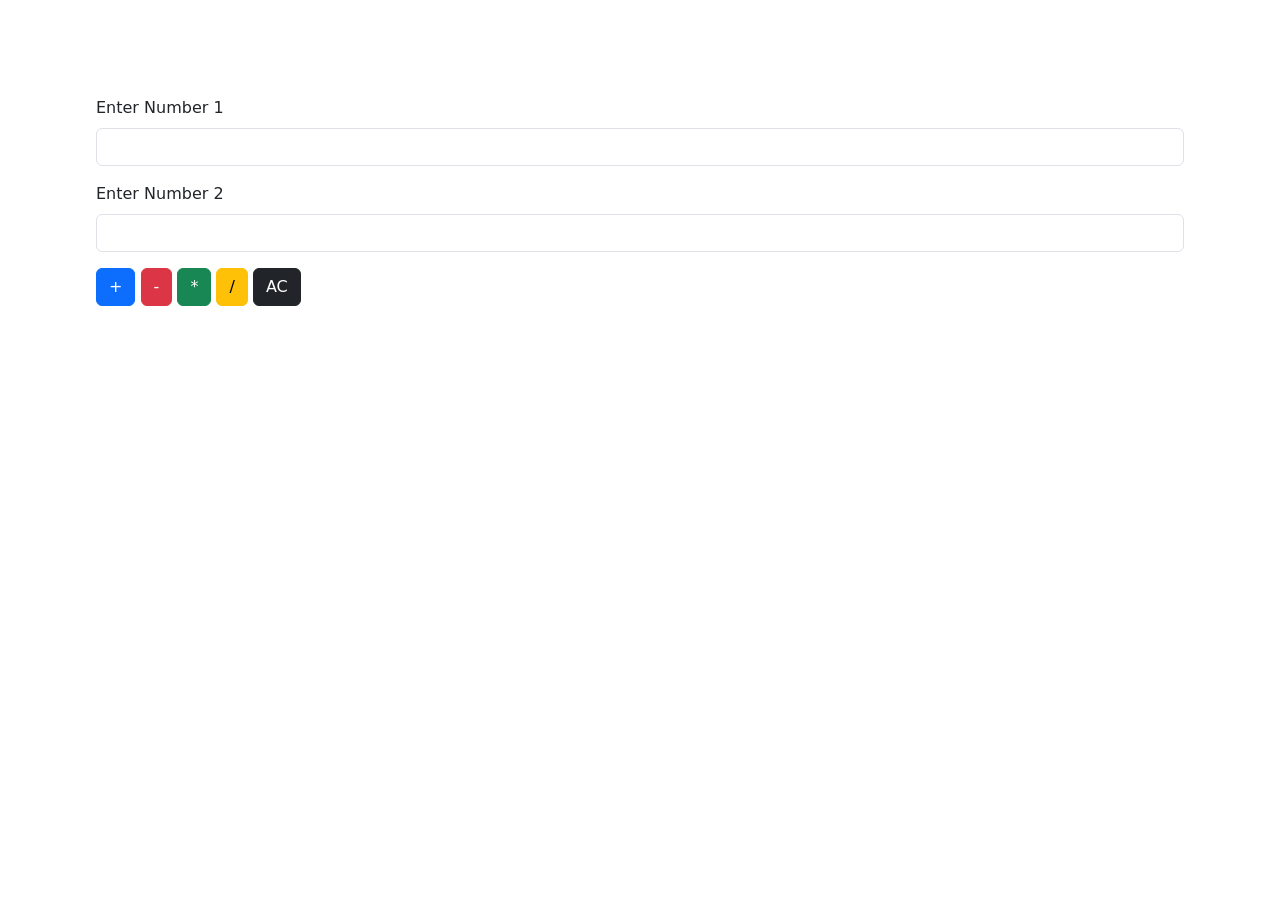
<file: calcu.html>
<!DOCTYPE html>
<html lang="en">
<head>
    <meta charset="UTF-8">
    <meta name="viewport" content="width=device-width, initial-scale=1.0">
    <title>Simple Calculator</title>

    <link href="https://cdn.jsdelivr.net/npm/bootstrap@5.0.2/dist/css/bootstrap.min.css"
          rel="stylesheet">
</head>

<body>

<form class="m-5 p-5">
    
    <div class="mb-3">
        <label class="form-label">Enter Number 1</label>
        <input type="text" class="form-control" id="num1">
    </div>

    <div class="mb-3">
        <label class="form-label">Enter Number 2</label>
        <input type="text" class="form-control" id="num2">
    </div>

    <button type="button" onclick="sum()" class="btn btn-primary">+</button>

    <button type="button" onclick="substract()" class="btn btn-danger">-</button>

    <button type="button" onclick="multiply()" class="btn btn-success">*</button>

    <button type="button" onclick="divide()" class="btn btn-warning">/</button>

    <button type="button" onclick="clearAll()" class="btn btn-dark">AC</button>

</form>

<div class="ms-5">
    <h2 id="outputMessage"></h2>
</div>

<script>

    function sum() {
        let number1 = parseFloat(document.getElementById("num1").value);
        let number2 = parseFloat(document.getElementById("num2").value);

        let result = number1 + number2;

        document.getElementById("outputMessage").innerText =
            "Sum = " + result;
    }

    function substract() {
        let number1 = parseFloat(document.getElementById("num1").value);
        let number2 = parseFloat(document.getElementById("num2").value);

        let result = number1 - number2;

        document.getElementById("outputMessage").innerText =
            "Difference = " + result;
    }

    function multiply() {
        let number1 = parseFloat(document.getElementById("num1").value);
        let number2 = parseFloat(document.getElementById("num2").value);

        let result = number1 * number2;

        document.getElementById("outputMessage").innerText =
            "Product = " + result;
    }

    function divide() {
        let number1 = parseFloat(document.getElementById("num1").value);
        let number2 = parseFloat(document.getElementById("num2").value);

        if (number2 === 0) {
            document.getElementById("outputMessage").innerText =
                "Cannot divide by zero!";
            return;
        }

        let result = number1 / number2;

        document.getElementById("outputMessage").innerText =
            "Division = " + result;
    }

    function clearAll() {
        document.getElementById("num1").value = "";
        document.getElementById("num2").value = "";
        document.getElementById("outputMessage").innerText = "";
    }

</script>

<script src="https://cdn.jsdelivr.net/npm/bootstrap@5.0.2/dist/js/bootstrap.bundle.min.js"></script>

</body>
</html>
</file>
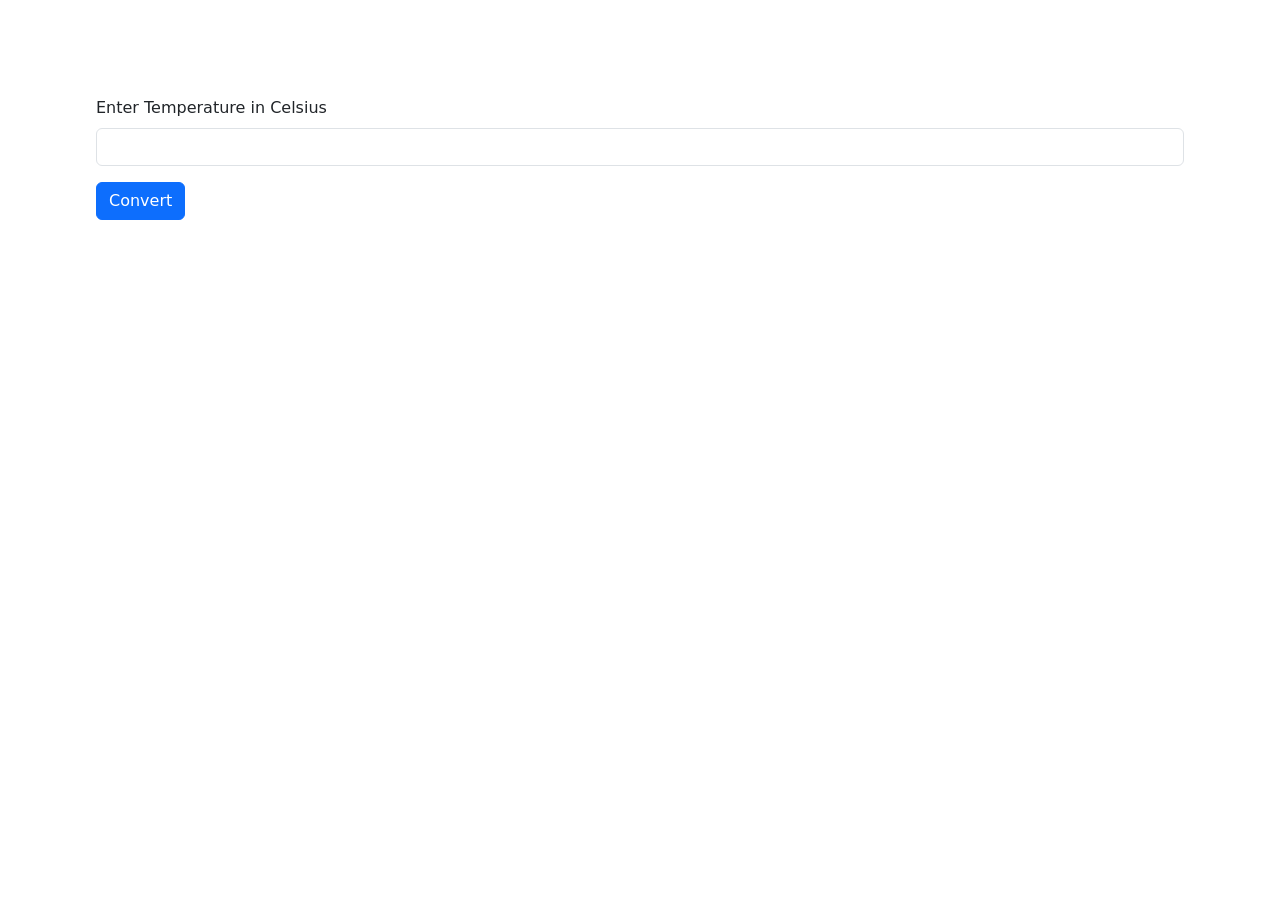
<file: celcius.html>
<!DOCTYPE html>

<html lang="en">
<head>
    <meta charset="UTF-8">
    <meta name="viewport" content="width=device-width, initial-scale=1.0">
    <title>Celsius To Fahrenheit</title>


<link href="https://cdn.jsdelivr.net/npm/bootstrap@5.0.2/dist/css/bootstrap.min.css"
      rel="stylesheet">


</head>

<body>

<form class="m-5 p-5">


<div class="mb-3">
    <label class="form-label">Enter Temperature in Celsius</label>
    <input type="text" class="form-control" id="celcius">
</div>

<button type="button" onclick="convert()" class="btn btn-primary">
    Convert
</button>


</form>

<div class="ms-5">
    <h2 id="outputMessage"></h2>
</div>

<script>

function convert(){

    let celcius = parseFloat(document.getElementById("celcius").value);

    let fahrenheit = (celcius * 9/5) + 32;

    document.getElementById("outputMessage").innerText =
    "Fahrenheit = " + fahrenheit;
}

</script>


<script src="https://cdn.jsdelivr.net/npm/bootstrap@5.0.2/dist/js/bootstrap.bundle.min.js"></script>
</body>

</html>
</file>
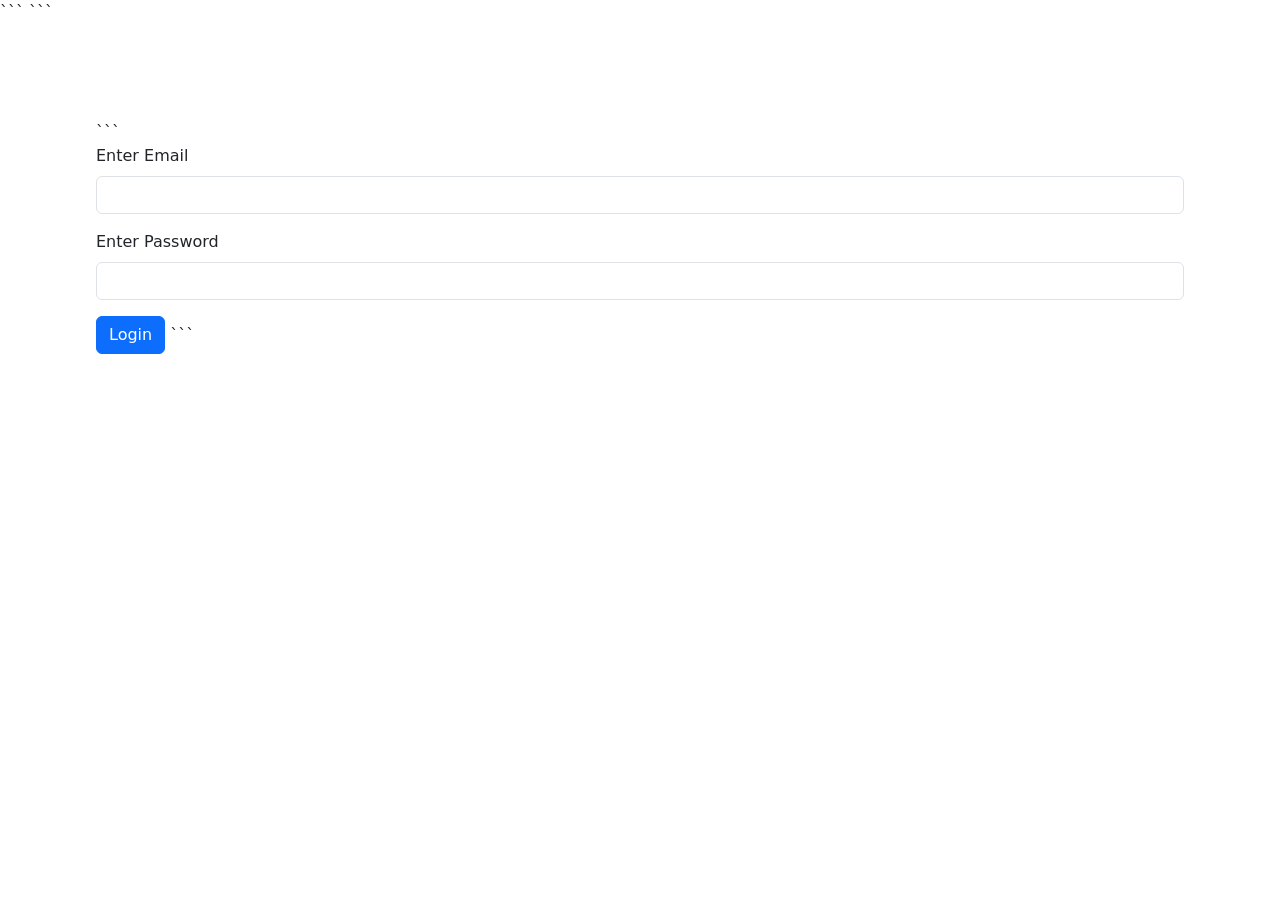
<file: email.html>
<!DOCTYPE html>

<html lang="en">
<head>
    <meta charset="UTF-8">
    <meta name="viewport" content="width=device-width, initial-scale=1.0">
    <title>Login Validation</title>

```
<link href="https://cdn.jsdelivr.net/npm/bootstrap@5.0.2/dist/css/bootstrap.min.css"
      rel="stylesheet">
```

</head>

<body>

<form class="m-5 p-5">

```
<div class="mb-3">
    <label class="form-label">Enter Email</label>
    <input type="text" class="form-control" id="email">
</div>

<div class="mb-3">
    <label class="form-label">Enter Password</label>
    <input type="password" class="form-control" id="password">
</div>

<button type="button" onclick="validate()" class="btn btn-primary">
    Login
</button>
```

</form>

<div class="ms-5">
    <h2 id="outputMessage"></h2>
</div>

<script>

function validate() {

    let email = document.getElementById("email").value;
    let password = document.getElementById("password").value;

    let fixedEmail = "admin@gmail.com";
    let fixedPassword = "123456";

    if(email == fixedEmail && password == fixedPassword)
    {
        document.getElementById("outputMessage").innerText =
        "Login Successful";
    }
    else
    {
        document.getElementById("outputMessage").innerText =
        "Invalid Email or Password";
    }
}

</script>

<script src="https://cdn.jsdelivr.net/npm/bootstrap@5.0.2/dist/js/bootstrap.bundle.min.js"></script>

</body>
</html>
</file>
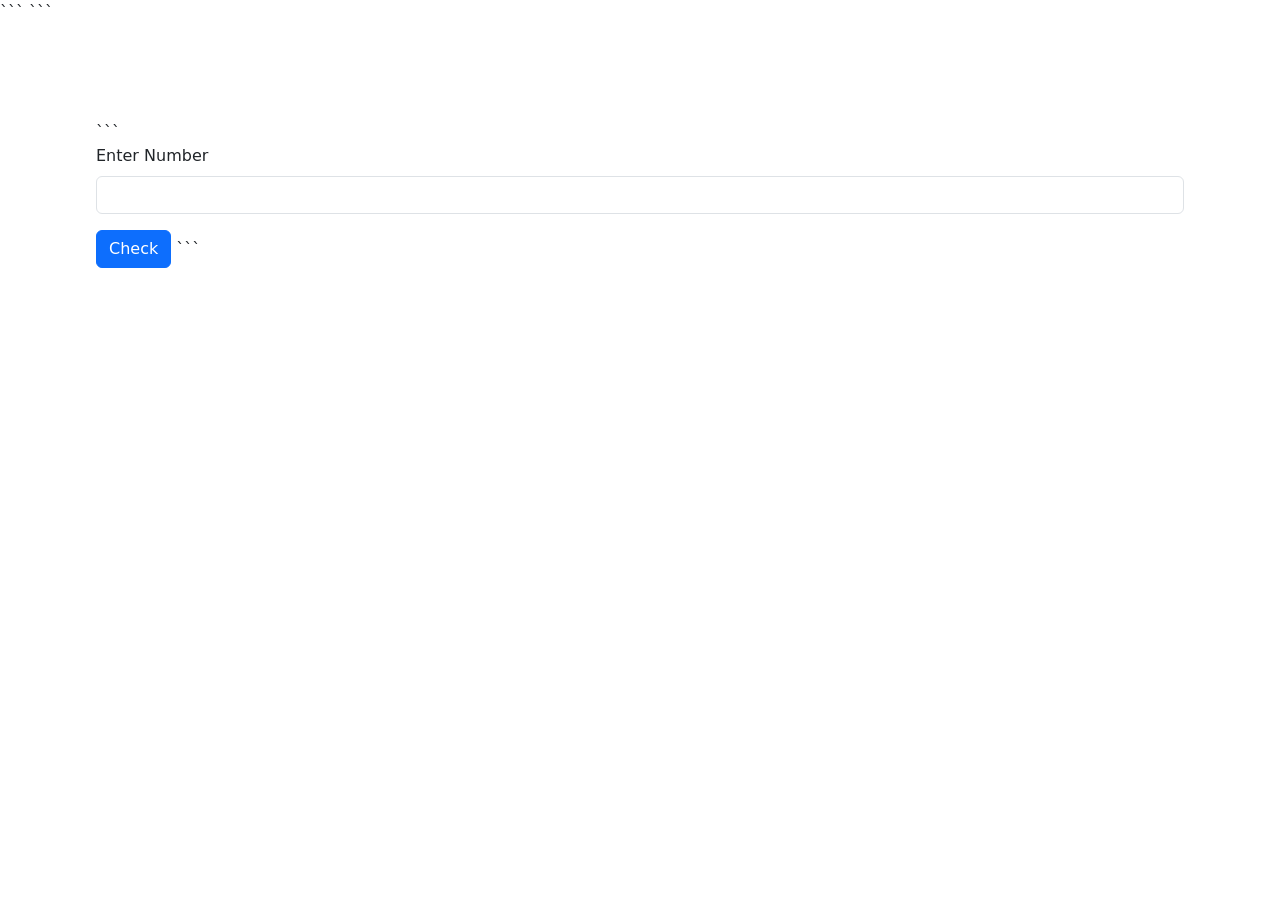
<file: even_odd.html>
<!DOCTYPE html>

<html lang="en">
<head>
    <meta charset="UTF-8">
    <meta name="viewport" content="width=device-width, initial-scale=1.0">
    <title>Even Or Odd</title>

```
<link href="https://cdn.jsdelivr.net/npm/bootstrap@5.0.2/dist/css/bootstrap.min.css"
      rel="stylesheet">
```

</head>

<body>

<form class="m-5 p-5">

```
<div class="mb-3">
    <label class="form-label">Enter Number</label>
    <input type="text" class="form-control" id="num1">
</div>

<button type="button" onclick="checkEvenOdd()" class="btn btn-primary">
    Check
</button>
```

</form>

<div class="ms-5">
    <h2 id="outputMessage"></h2>
</div>

<script>

function checkEvenOdd() {

    let number = parseFloat(document.getElementById("num1").value);

    if(number % 2 == 0)
    {
        document.getElementById("outputMessage").innerText =
        "Even Number";
    }
    else
    {
        document.getElementById("outputMessage").innerText =
        "Odd Number";
    }
}

</script>

<script src="https://cdn.jsdelivr.net/npm/bootstrap@5.0.2/dist/js/bootstrap.bundle.min.js"></script>

</body>
</html>
</file>
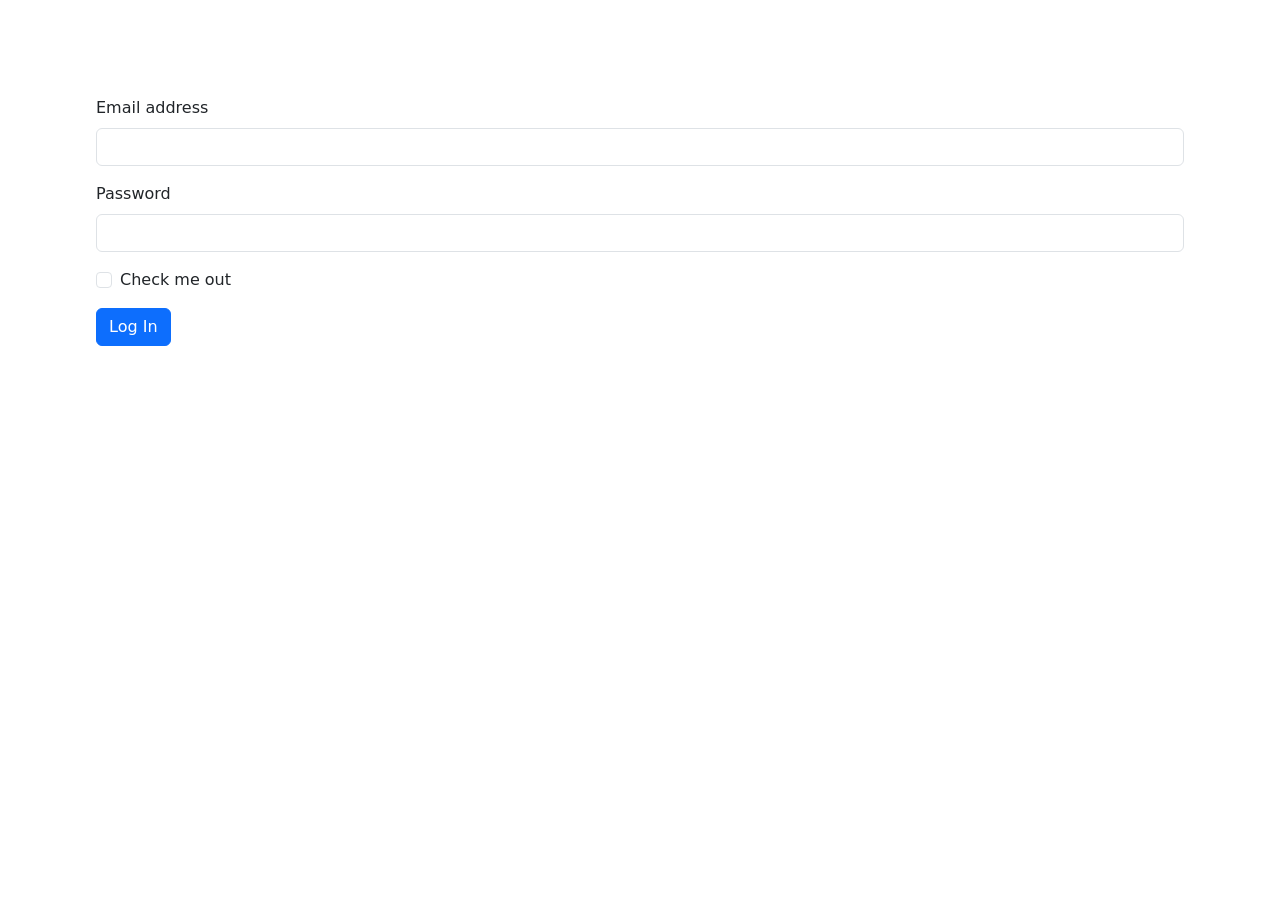
<file: home.html>
<!DOCTYPE html>
<html lang="en">

<head>
    <meta charset="UTF-8">
    <meta name="viewport" content="width=device-width, initial-scale=1.0">
    <title>Homepage</title>
    <link href="https://cdn.jsdelivr.net/npm/bootstrap@5.0.2/dist/css/bootstrap.min.css" rel="stylesheet"
        integrity="sha384-EVSTQN3/azprG1Anm3QDgpJLIm9Nao0Yz1ztcQTwFspd3yD65VohhpuuCOmLASjC" crossorigin="anonymous">
</head>

<body class="m-5 p-5">
    <div class="card" style="width: 18rem;">
        <img src="image.png" class="card-img-top" alt="...">
        <div class="card-body">
            <h5 class="card-title">Card title</h5>
            <p class="card-text">Some quick example text to build on the card title and make up the bulk of the card's
                content.</p>
            <button type="button" class="btn btn-primary" onclick="Logout()">Log Out</button>
        </div>
    </div>

    <script>
        if (localStorage.getItem("CheckLogIn") !== "true") 
        {
            window.location.href = "login.html";
        }
        function Logout() {
            localStorage.setItem("CheckLogIn", "false");
            window.location.href = "login.html";
        }
    </script>

    <script src="https://cdn.jsdelivr.net/npm/bootstrap@5.0.2/dist/js/bootstrap.bundle.min.js"
        integrity="sha384-MrcW6ZMFYlzcLA8Nl+NtUVF0sA7MsXsP1UyJoMp4YLEuNSfAP+JcXn/tWtIaxVXM"
        crossorigin="anonymous"></script>

</body>

</html>
</file>
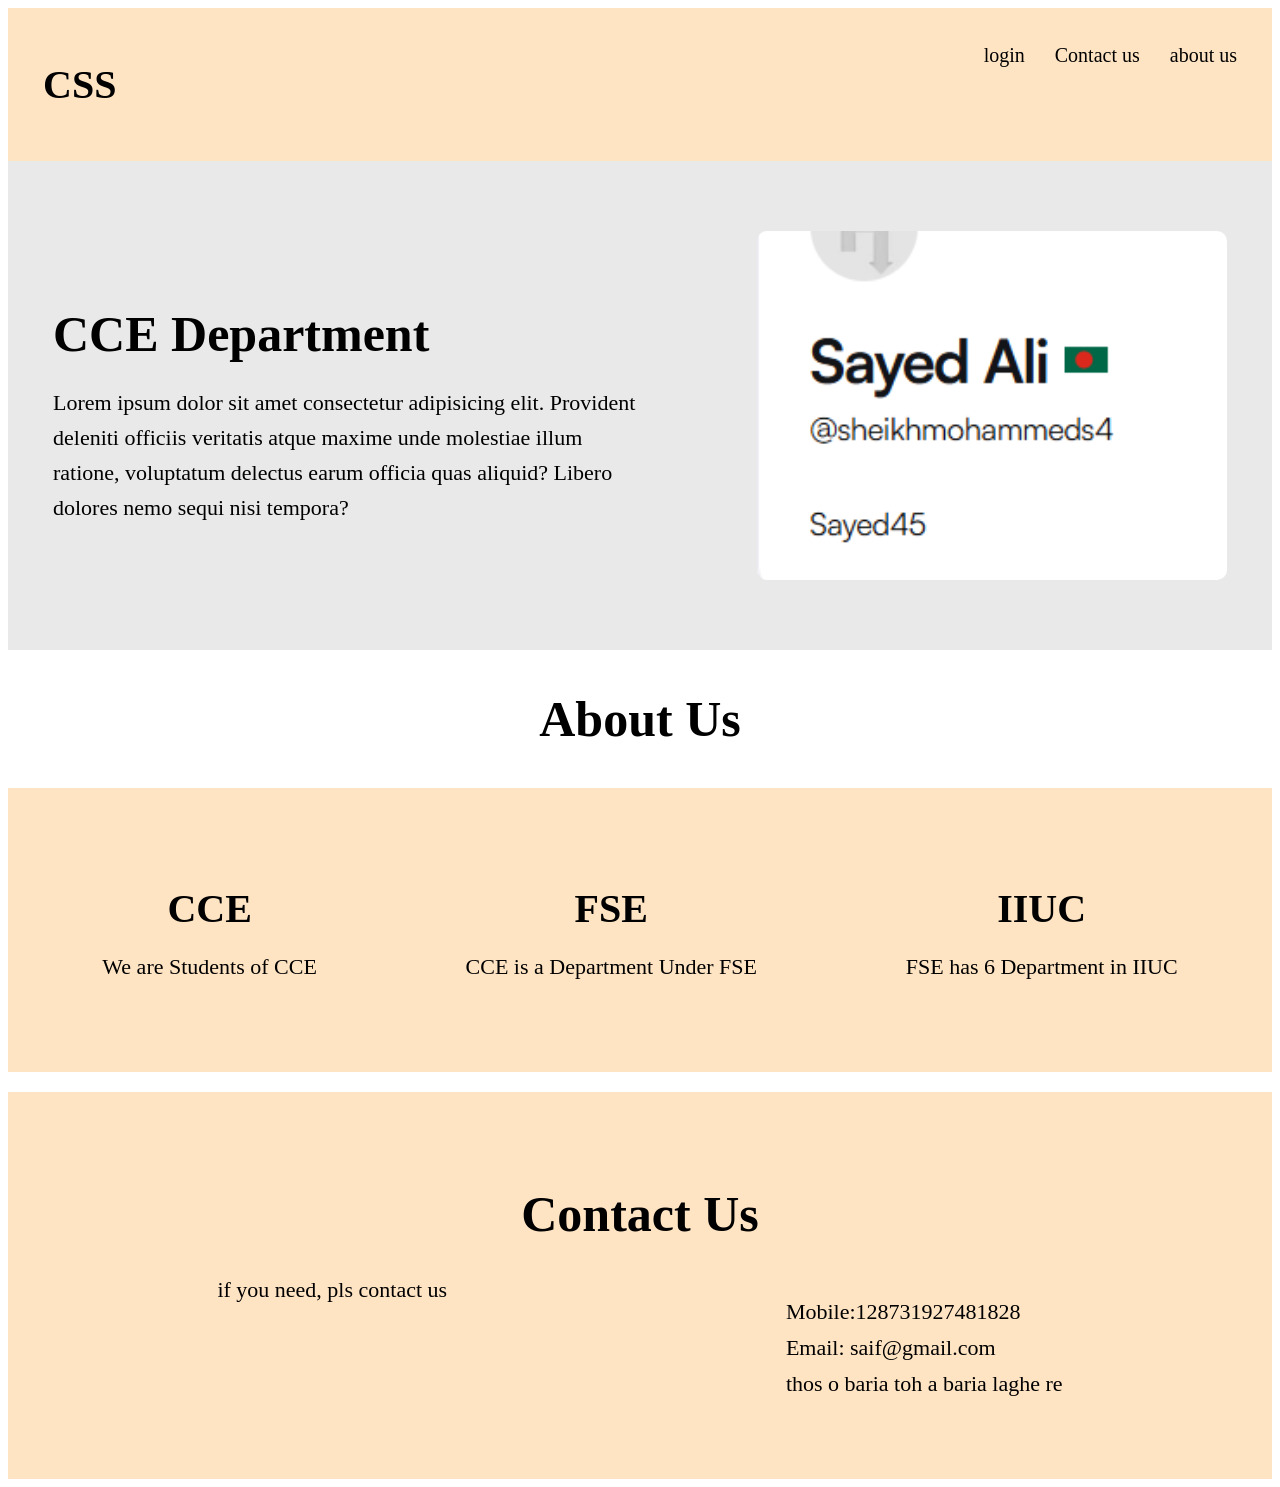
<file: index1.html>
<html>
<head>
    <title>CSS Website</title>

    <link rel="stylesheet" href="sayed.css">
</head>

<body>

<nav class="fah">

    <div>
        <h1>CSS</h1>
    </div>

    <ul class="fahh">

        <li><a href="">login</a></li>

        <li><a href="">Contact us</a></li>

        <li><a href="">about us</a></li>
    
    </ul>

</nav>



<section class="fahhh">

    <div class="fa">

        <h1>CCE Department</h1>

        <p>
            Lorem ipsum dolor sit amet consectetur adipisicing elit.
            Provident deleniti officiis veritatis atque maxime unde
            molestiae illum ratione, voluptatum delectus earum officia
            quas aliquid? Libero dolores nemo sequi nisi tempora?
        </p>

    </div>

    <div class="f">

        <img src="image.png">

    </div>

</section>


<h1 class="about">About Us</h1>



<div class="box">

    <div>

        <h1>CCE</h1>

        <p>We are Students of CCE</p>

    </div>

    <div>

        <h1>FSE</h1>

        <p>CCE is a Department Under FSE</p>

    </div>

    <div>

        <h1>IIUC</h1>

        <p>FSE has 6 Department in IIUC</p>

    </div>

</div>


<div class="contact">

    <h1>Contact Us</h1>
    <div class="saiff">
        <div>

            if you need, pls contact us

        </div>

        <div>
            <ul>
                <li>Mobile:128731927481828</li>
                <li>Email: saif@gmail.com</li>
                <li>thos o baria toh a baria laghe re</li>


            </ul>

        </div>




    </div>

</div>

</body>

</html>
</file>
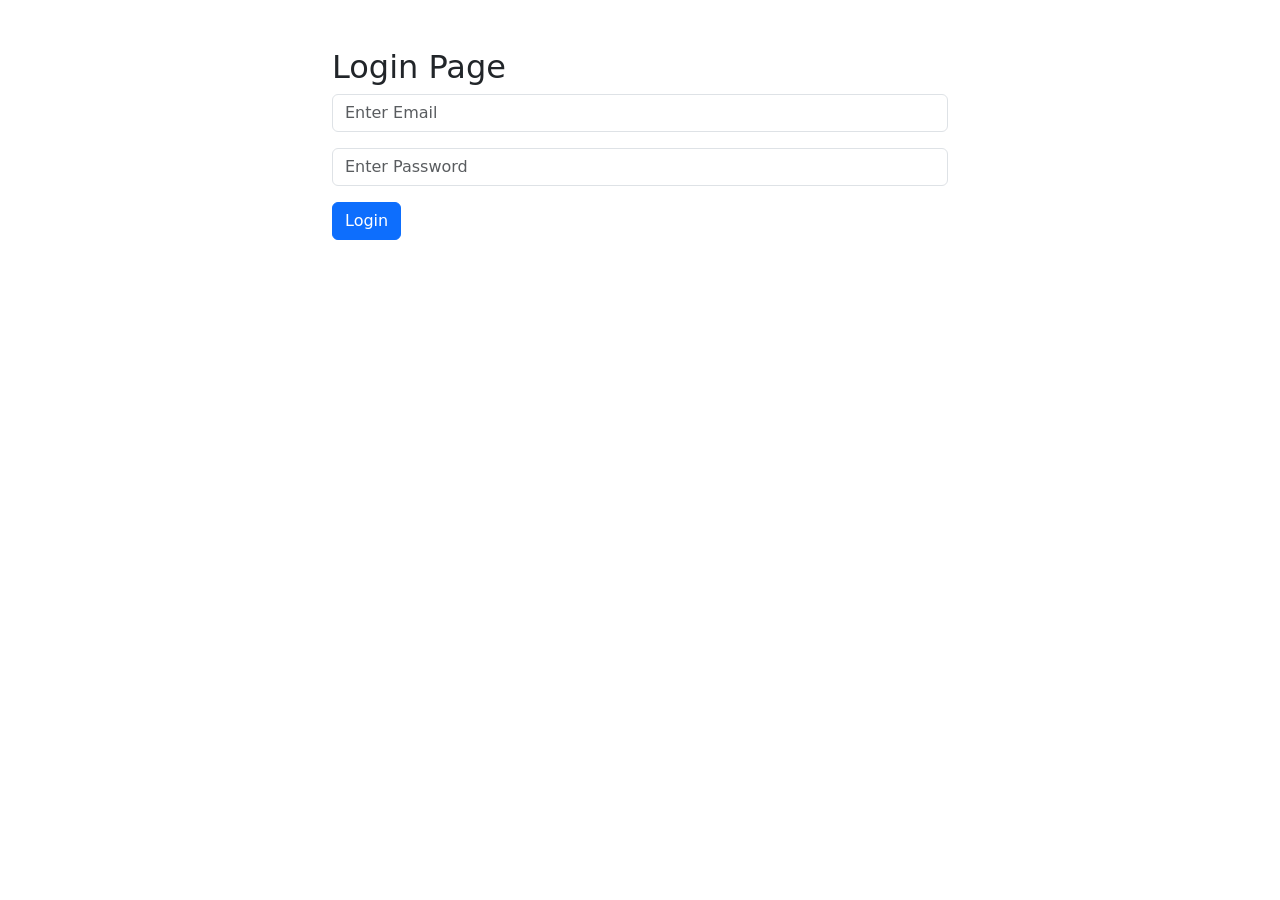
<file: index2.html>
<!DOCTYPE html>
<html>
<head>
    <title>Login</title>
    <link href="https://cdn.jsdelivr.net/npm/bootstrap@5.0.2/dist/css/bootstrap.min.css" rel="stylesheet">
</head>
<body>
<div class="container mt-5 w-50">
    <h2>Login Page</h2>

    <input type="email" id="Email" class="form-control mb-3" placeholder="Enter Email">

    <input type="password" id="Password" class="form-control mb-3" placeholder="Enter Password">

    <button class="btn btn-primary" onclick="checklogin()">Login</button>

    <h3 id="result" class="mt-3 text-danger"></h3>
</div>

<script>
function checklogin()
 {

    let email = document.getElementById("Email").value;
    let password = document.getElementById("Password").value;

    if(email == "iiuc@gmail.com" && password == "1234") {

        localStorage.setItem("checklogin", "true");

        window.location.href = "homebody.html";
    }
    else {

        
        document.getElementById("result").innerHTML =
        "Login Unsuccessful";
    }
}
</script>

</body>
</html>
</file>
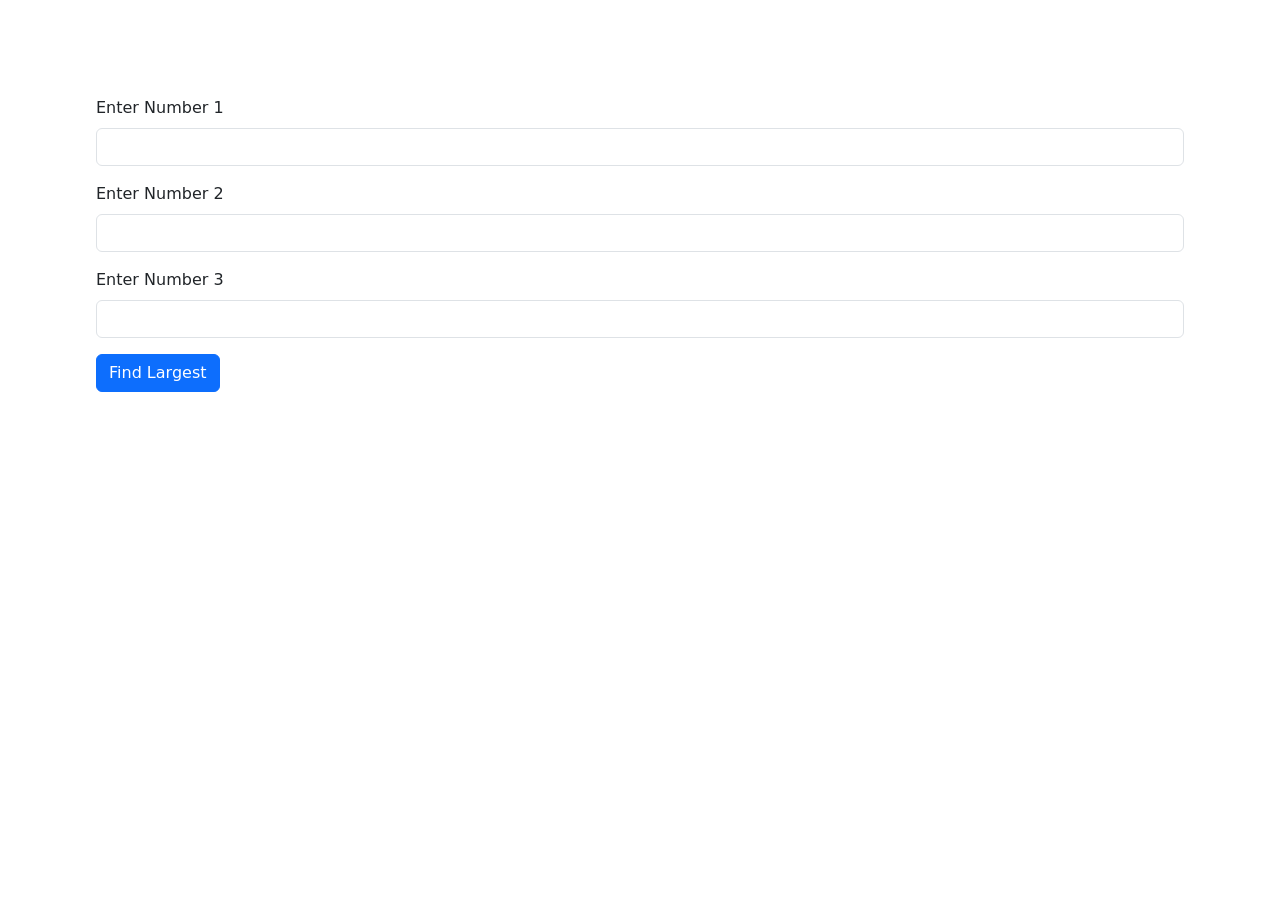
<file: largest_three_number.html>
<!DOCTYPE html>

<html lang="en">
<head>
    <meta charset="UTF-8">
    <meta name="viewport" content="width=device-width, initial-scale=1.0">
    <title>Largest Of Three Numbers</title>


<link href="https://cdn.jsdelivr.net/npm/bootstrap@5.0.2/dist/css/bootstrap.min.css"
      rel="stylesheet">


</head>

<body>

<form class="m-5 p-5">

<div class="mb-3">
    <label class="form-label">Enter Number 1</label>
    <input type="text" class="form-control" id="num1">
</div>

<div class="mb-3">
    <label class="form-label">Enter Number 2</label>
    <input type="text" class="form-control" id="num2">
</div>

<div class="mb-3">
    <label class="form-label">Enter Number 3</label>
    <input type="text" class="form-control" id="num3">
</div>

<button type="button" onclick="largest()" class="btn btn-primary">
    Find Largest
</button>


</form>

<div class="ms-5">
    <h2 id="outputMessage"></h2>
</div>

<script>

function largest() {

    let number1 = parseFloat(document.getElementById("num1").value);
    let number2 = parseFloat(document.getElementById("num2").value);
    let number3 = parseFloat(document.getElementById("num3").value);

    if(number1 >= number2 && number1 >= number3)
    {
        document.getElementById("outputMessage").innerText =
        "Largest Number = " + number1;
    }
    else if(number2 >= number1 && number2 >= number3)
    {
        document.getElementById("outputMessage").innerText =
        "Largest Number = " + number2;
    }
    else
    {
        document.getElementById("outputMessage").innerText =
        "Largest Number = " + number3;
    }
}

</script>

<script src="https://cdn.jsdelivr.net/npm/bootstrap@5.0.2/dist/js/bootstrap.bundle.min.js"></script>

</body>
</html>
</file>
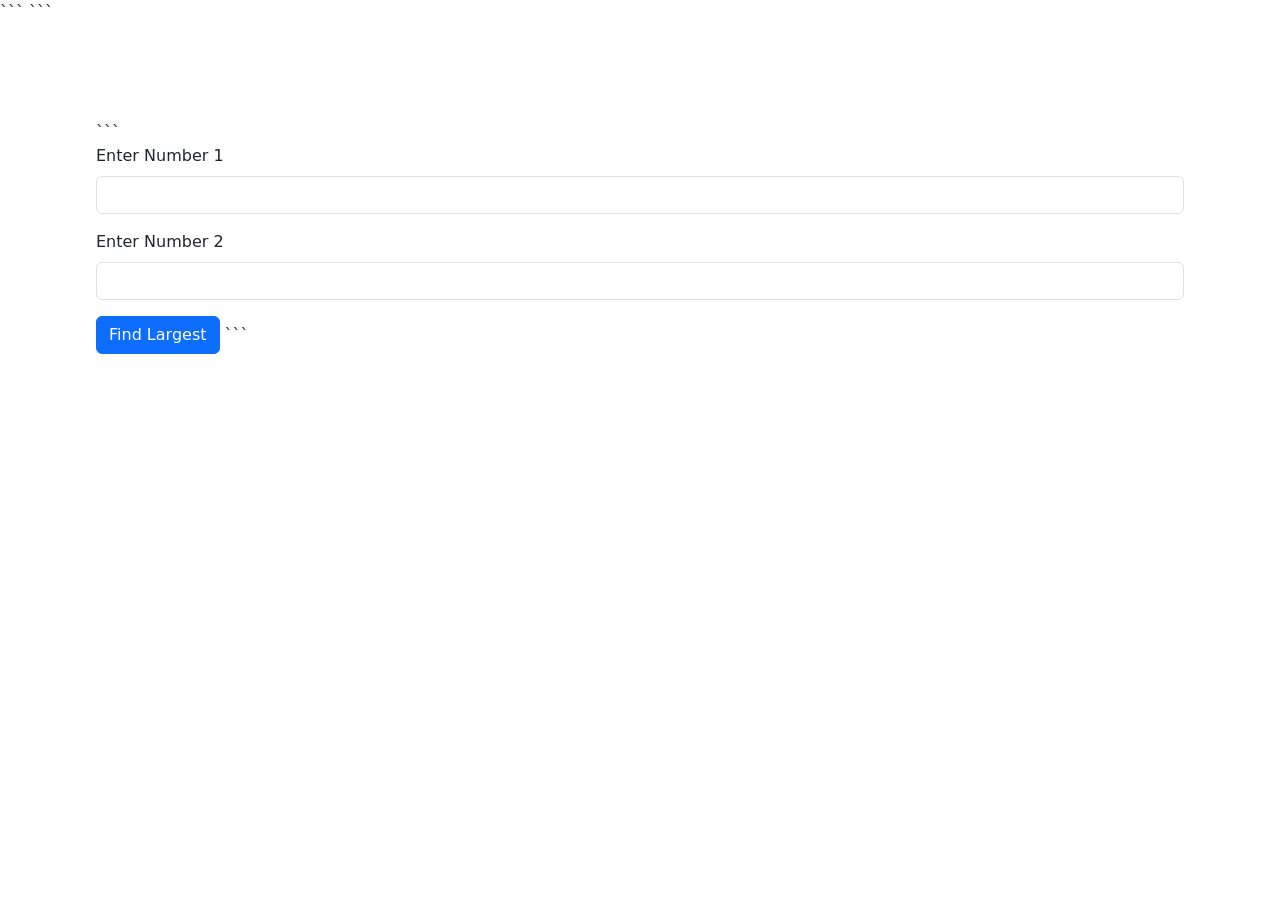
<file: largest_two_numbers.html>
<!DOCTYPE html>

<html lang="en">
<head>
    <meta charset="UTF-8">
    <meta name="viewport" content="width=device-width, initial-scale=1.0">
    <title>Largest Number</title>

```
<link href="https://cdn.jsdelivr.net/npm/bootstrap@5.0.2/dist/css/bootstrap.min.css"
      rel="stylesheet">
```

</head>

<body>

<form class="m-5 p-5">

```
<div class="mb-3">
    <label class="form-label">Enter Number 1</label>
    <input type="text" class="form-control" id="num1">
</div>

<div class="mb-3">
    <label class="form-label">Enter Number 2</label>
    <input type="text" class="form-control" id="num2">
</div>

<button type="button" onclick="largest()" class="btn btn-primary">
    Find Largest
</button>
```

</form>

<div class="ms-5">
    <h2 id="outputMessage"></h2>
</div>

<script>

function largest() {

    let number1 = parseFloat(document.getElementById("num1").value);
    let number2 = parseFloat(document.getElementById("num2").value);

    if(number1 > number2)
    {
        document.getElementById("outputMessage").innerText =
        "Largest Number = " + number1;
    }
    else if(number2 > number1)
    {
        document.getElementById("outputMessage").innerText =
        "Largest Number = " + number2;
    }
    else
    {
        document.getElementById("outputMessage").innerText =
        "Both Numbers Are Equal";
    }
}

</script>

<script src="https://cdn.jsdelivr.net/npm/bootstrap@5.0.2/dist/js/bootstrap.bundle.min.js"></script>

</body>
</html>
</file>
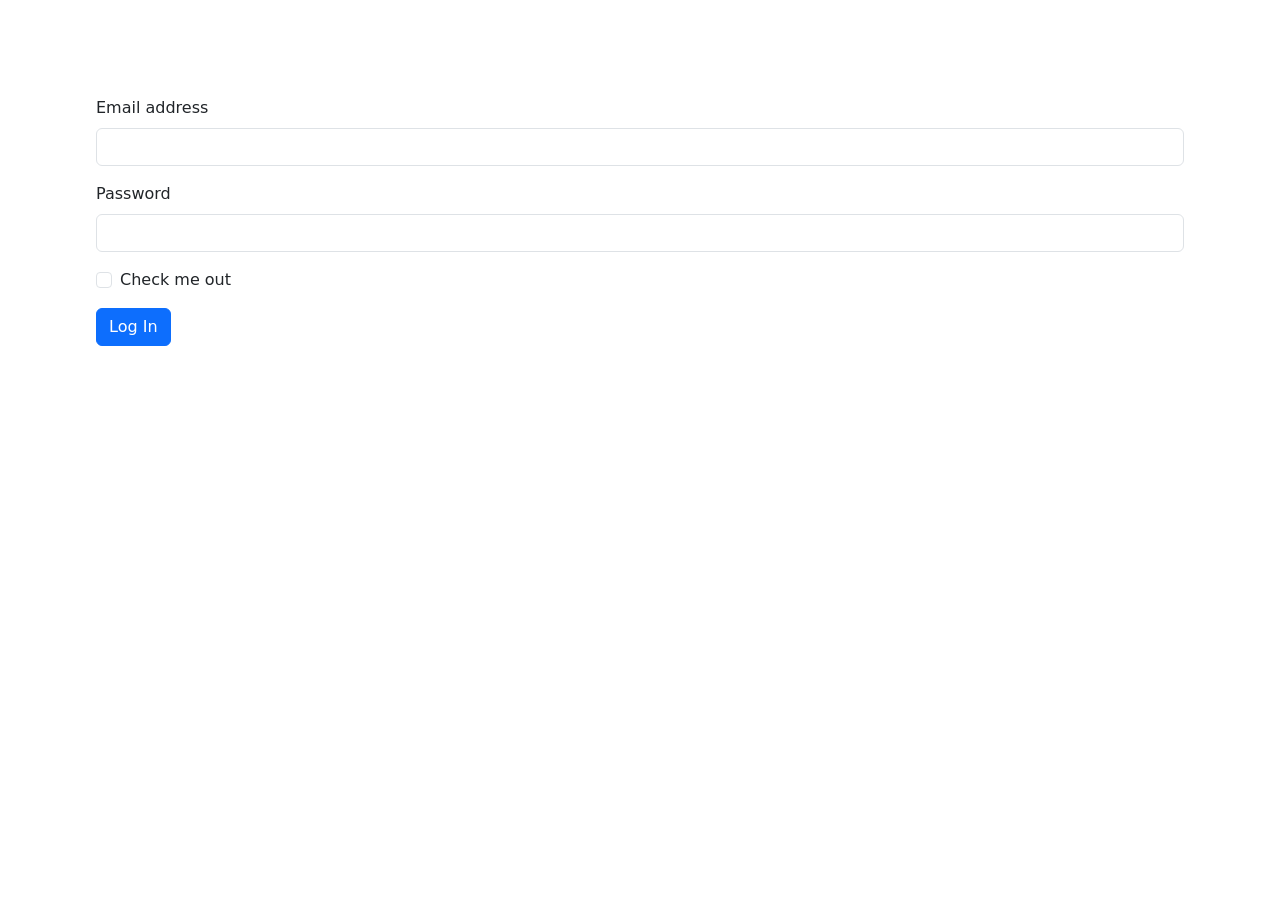
<file: login.html>
<!DOCTYPE html>
<html lang="en">

<head>
    <meta charset="UTF-8">
    <meta name="viewport" content="width=device-width, initial-scale=1.0">
    <title>Log in </title>
    <link href="https://cdn.jsdelivr.net/npm/bootstrap@5.0.2/dist/css/bootstrap.min.css" rel="stylesheet"
        integrity="sha384-EVSTQN3/azprG1Anm3QDgpJLIm9Nao0Yz1ztcQTwFspd3yD65VohhpuuCOmLASjC" crossorigin="anonymous">

</head>

<body>

    <form class="m-5 p-5">
        <div class="mb-3">
            <label for="exampleInputEmail1" class="form-label">Email address</label>
            <input type="email" class="form-control" id="email" aria-describedby="emailHelp">
           
        </div>

        <div class="mb-3">
            <label for="example" class="form-label">Password</label>
            <input type="password" class="form-control" id="pass">
        </div>

        <div class="mb-3 form-check">
            
            <input type="checkbox" class="form-check-input" id="exampleCheck1">
            <label class="form-check-label" for="exampleCheck1">Check me out</label>
        </div>

        <button type="button" class="btn btn-primary" onclick="CheckLogin()">Log In</button>
        
    <div class="mt-3" id="output"></div>
    </form>
    <script>
        let email1="iiuc@gmail.com";
        let pass1= "1234";  
        function CheckLogin() {
            let email = document.getElementById("email").value;
            let pass = document.getElementById("pass").value;
            if( email==email1 && pass==pass1){
                localStorage.setItem("CheckLogIn","true");
                window.location.href ="home.html";
            }

            else{
                localStorage.setItem("CheckLogIn","False");
                document.getElementById("output").innerText="Login Failed";
            }
        }
    </script>

    <script src="https://cdn.jsdelivr.net/npm/bootstrap@5.0.2/dist/js/bootstrap.bundle.min.js"
        integrity="sha384-MrcW6ZMFYlzcLA8Nl+NtUVF0sA7MsXsP1UyJoMp4YLEuNSfAP+JcXn/tWtIaxVXM"
        crossorigin="anonymous"></script>

</body>

</html>
</file>
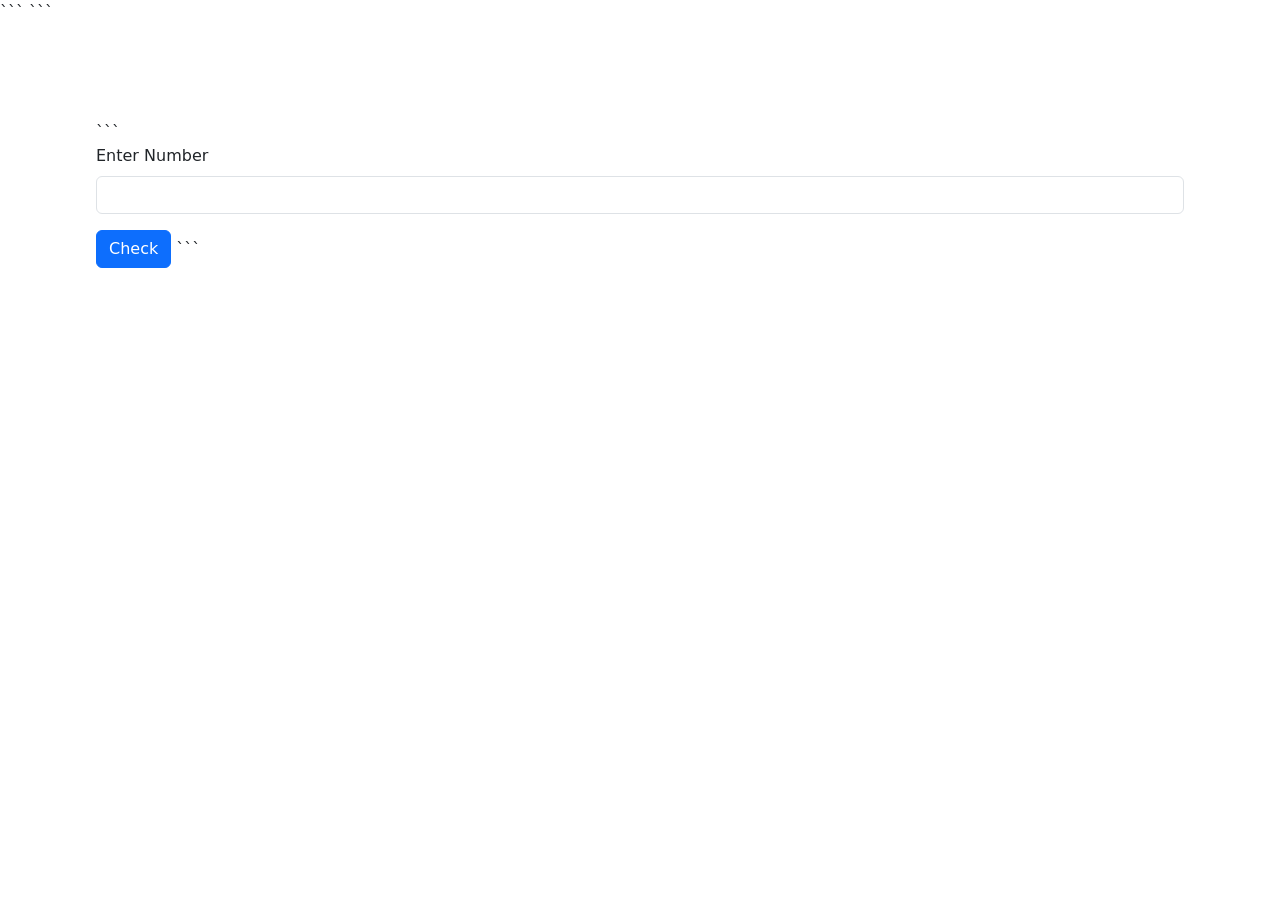
<file: po_neg.html>
<!DOCTYPE html>

<html lang="en">
<head>
    <meta charset="UTF-8">
    <meta name="viewport" content="width=device-width, initial-scale=1.0">
    <title>Positive Negative Zero</title>

```
<link href="https://cdn.jsdelivr.net/npm/bootstrap@5.0.2/dist/css/bootstrap.min.css"
      rel="stylesheet">
```

</head>

<body>

<form class="m-5 p-5">

```
<div class="mb-3">
    <label class="form-label">Enter Number</label>
    <input type="text" class="form-control" id="num1">
</div>

<button type="button" onclick="checkNumber()" class="btn btn-primary">
    Check
</button>
```

</form>

<div class="ms-5">
    <h2 id="outputMessage"></h2>
</div>

<script>

function checkNumber() {

    let number = parseFloat(document.getElementById("num1").value);

    if(number > 0)
    {
        document.getElementById("outputMessage").innerText =
        "Positive Number";
    }
    else if(number < 0)
    {
        document.getElementById("outputMessage").innerText =
        "Negative Number";
    }
    else
    {
        document.getElementById("outputMessage").innerText =
        "Zero";
    }
}

</script>

<script src="https://cdn.jsdelivr.net/npm/bootstrap@5.0.2/dist/js/bootstrap.bundle.min.js"></script>

</body>
</html>
</file>
<file: sayed.css>
/* navbar */

.fah{
    display: flex;
    justify-content: space-between;
   
    background-color: bisque;
    padding: 20px 35px;
}

.fah h1{
    font-size: 40px;
}

.fahh{
    display: flex;
    gap: 30px;
    list-style: none;
}

.fahh a{
    text-decoration: none;
    color: black;
    font-size: 20px;
}

/* hero section */

.fahhh{
    display: flex;
    justify-content: space-between;
    align-items: center;
    background-color: #e9e9e9;
    padding: 70px 45px;
    gap: 40px;
}

.fa{
    width: 50%;
}

.fa h1{
    font-size: 50px;
    margin-bottom: 20px;
}

.fa p{
    font-size: 22px;
    line-height: 35px;
}

.f{
    width: 40%;
}

.f img{
    width: 100%;
    border-radius: 10px;
}

/* about title */

.about{
    text-align: center;
    font-size: 50px;
    margin: 40px 0;
}

/* box section */

.box{
    display: flex;
    justify-content: space-around;
    align-items: center;
    background-color: bisque;
    padding: 70px 20px;
    text-align: center;
}

.box h1{
    margin-bottom: 20px;
    font-size: 40px;
}

.box p{
    font-size: 22px;
}

/* contact section */

.contact{
    background-color: bisque;
    text-align: center;
    padding: 60px;
    margin-top: 20px;
}

.contact h1{
    font-size: 50px;
}
.saiff{
    display: flex;
    justify-content: space-around;
    margin-top: 25px;
    font-size: 22px;
    text-align: left;
}

.saiff ul{
    list-style: none;
}

.saiff li{
    margin-bottom: 10px;
}
</file>
